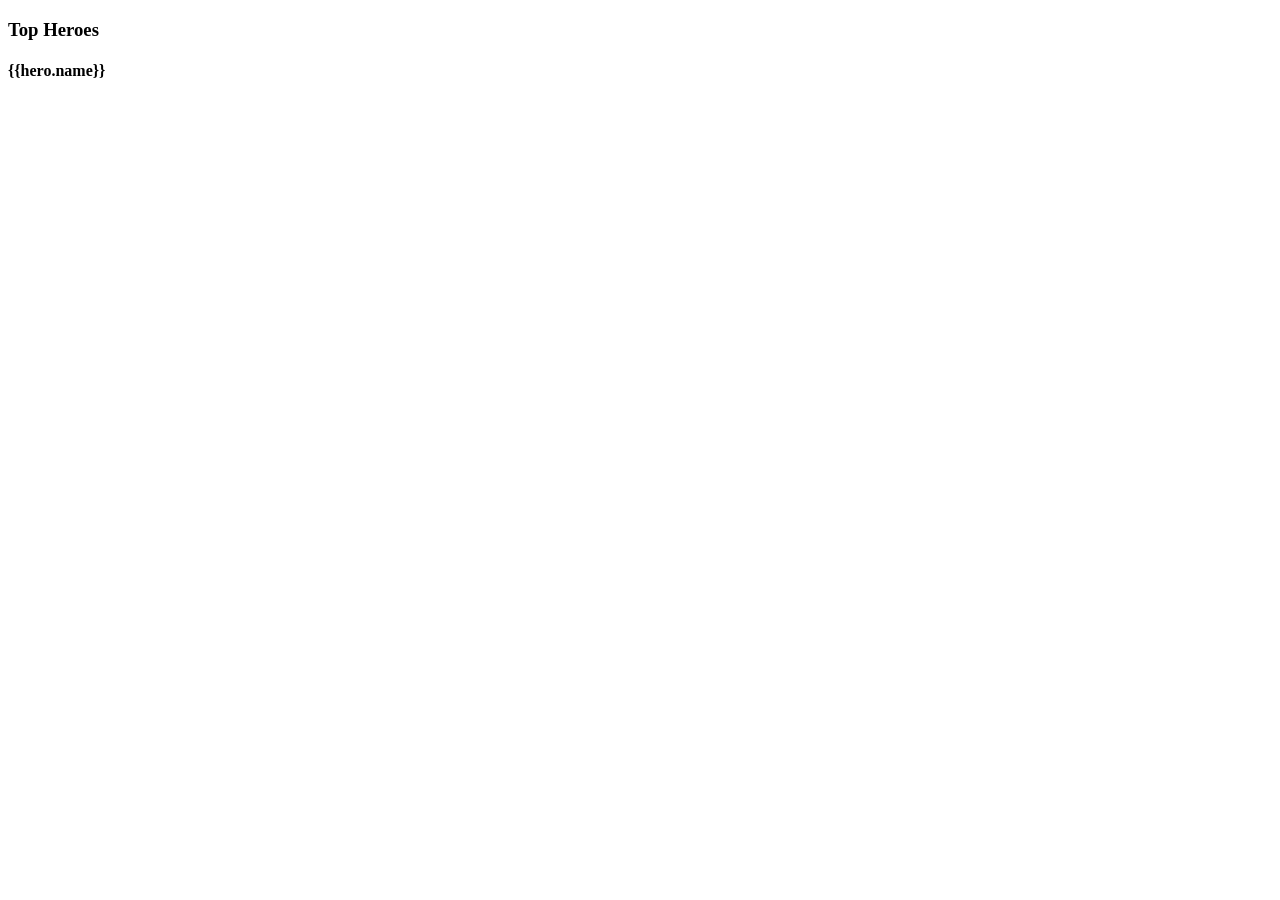
<file: src/app/dashboard.component.html>
﻿<!DOCTYPE html>

<html lang="en" xmlns="http://www.w3.org/1999/xhtml">
<head>
    <meta charset="utf-8" />
    <title></title>
</head>
<body>
    <h3>Top Heroes</h3>
    <div class="grid grid-pad">
        <a *ngFor="let hero of heroes" [routerLink]="['/detail', hero.id]" class="col-1-4">
            <div class="module hero">
                <h4>{{hero.name}}</h4>
            </div>
        </a>
    </div>
  <hero-search></hero-search>
</body>
</html>
</file>
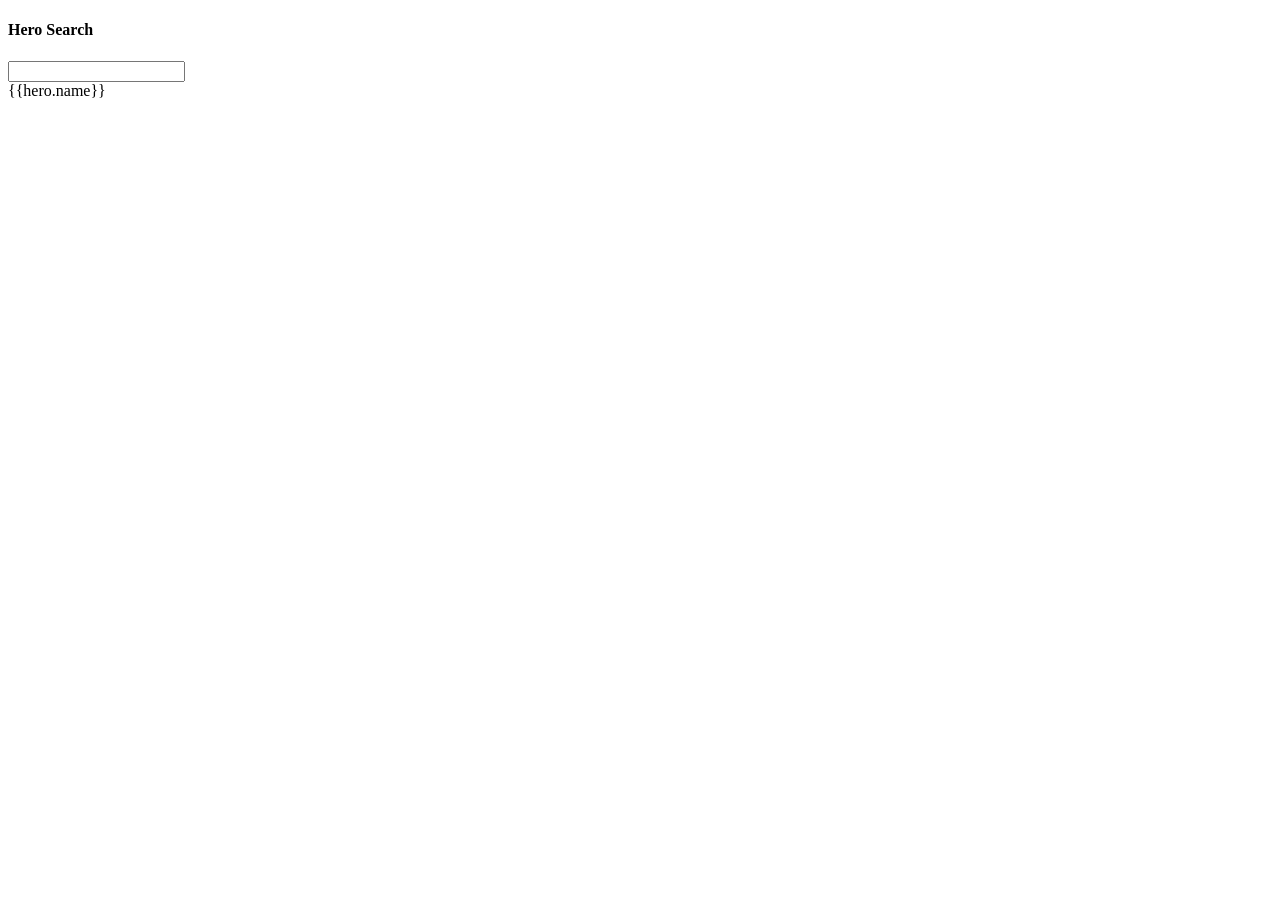
<file: src/app/hero-search.component.html>
﻿<!DOCTYPE html>

<html lang="en" xmlns="http://www.w3.org/1999/xhtml">
<head>
    <meta charset="utf-8" />
    <title></title>
</head>
<body>
    <div id="search-component">
        <h4>Hero Search</h4>
        <input #searchBox id="search-box" (keyup)="search(searchBox.value)" />
        <div>
            <div *ngFor="let hero of heroes | async"
                 (click)="gotoDetail(hero)" class="search-result">
                {{hero.name}}
            </div>
        </div>
    </div>
</body>
</html>
</file>
